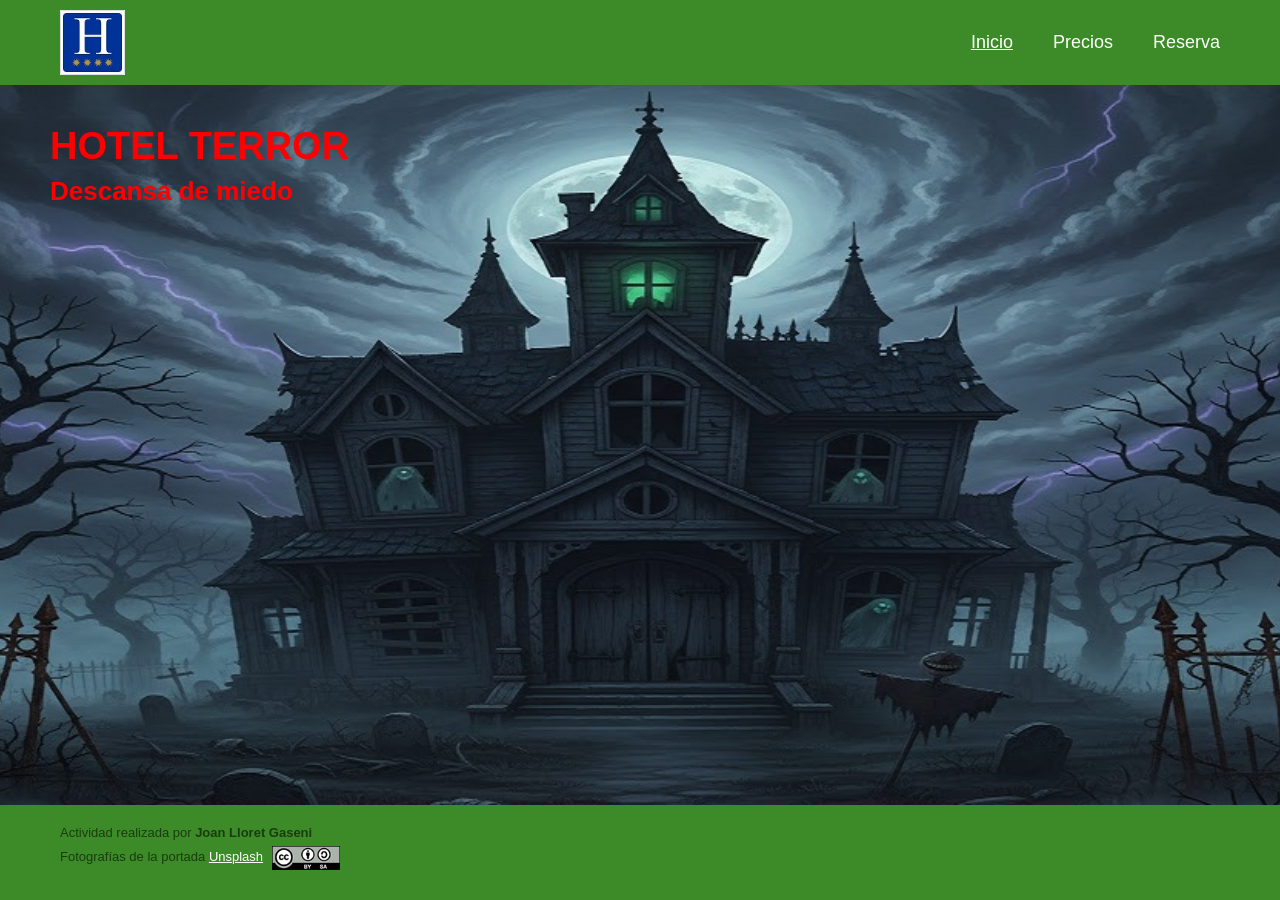
<file: Activitat4. Material/index.html>
<!DOCTYPE html>
<html lang="es">
<head>
    <meta charset="UTF-8">
    <meta name="viewport" content="width=device-width, initial-scale=1.0">
    <meta name="description" content="Página de inicio del Hotel Terror">
    <meta name="author" content="Nombre del estudiante">
    <title>Hotel Terror - Inicio</title>
    <link rel="stylesheet" href="css/estilos.css">
</head>
<body>

    <header class="capcalera">
        <div class="logo-header">
            <a href="index.html">
                <img src="img/estrelles.jpg" alt="Logo Hotel Terror">
            </a>
        </div>
        <nav class="menu">
            <ul>
                <li><a href="index.html" class="actiu">Inicio</a></li>
                <li><a href="precios.html">Precios</a></li>
                <li><a href="reserva.html">Reserva</a></li>
            </ul>
        </nav>
    </header>

    <main class="index-container">
        <section class="hero-index">
            <h1 class="titol-portada">HOTEL TERROR</h1>
            <p class="subtitol-portada">Descansa de miedo</p>
        </section>
    </main>

    <footer class="peu">
        <p>Actividad realizada por <strong>Joan Lloret Gaseni</strong></p>
        <p>Fotografías de la portada <a href="https://unsplash.com/" target="_blank">Unsplash</a> 
            <a href="http://creativecommons.org/licenses/by-sa/4.0/" target="_blank">
                <img src="img/creative-commons.png" alt="Creative Commons" class="logo-cc">
            </a>
        </p>
    </footer>

</body>
</html>
</file>
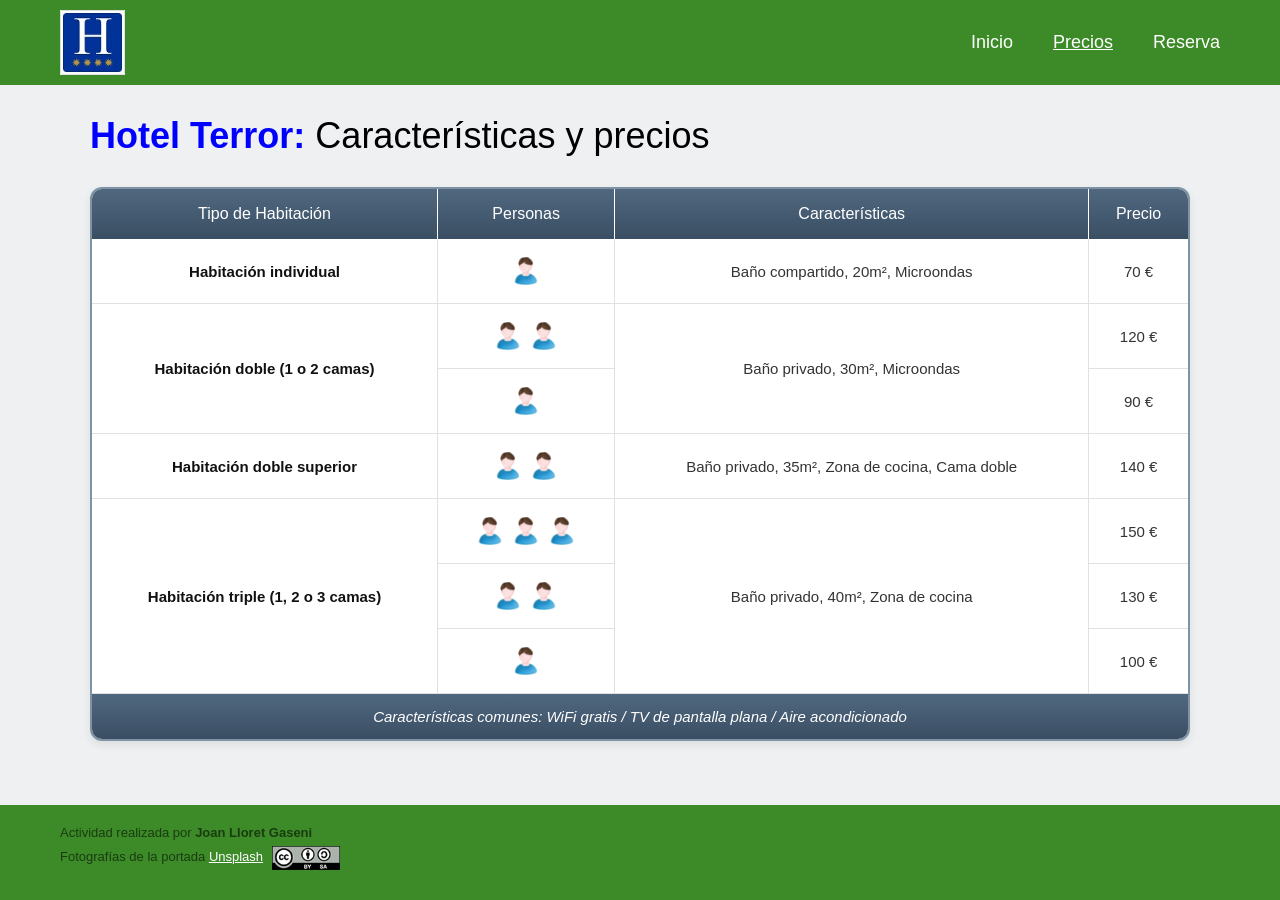
<file: Activitat4. Material/precios.html>
<!DOCTYPE html>
<html lang="es">
<head>
    <meta charset="UTF-8">
    <meta name="viewport" content="width=device-width, initial-scale=1.0">
    <title>Hotel Terror - Precios</title>
    <link rel="stylesheet" href="css/estilos.css">
</head>
<body>

    <!-- Header verd -->
    <header class="capcalera">
        <div class="logo-header">
            <a href="index.html">
                <img src="img/estrelles.jpg" alt="Logo Hotel Terror">
            </a>
        </div>
        <nav class="menu">
            <ul>
                <li><a href="index.html">Inicio</a></li>
                <li><a href="precios.html" class="actiu">Precios</a></li>
                <li><a href="reserva.html">Reserva</a></li>
            </ul>
        </nav>
    </header>

    <!-- Zona central amb fondo gris clar -->
    <main class="zona-central">
        <div class="contenedor-precios">
            <h1 class="titol-seccio"><span class="blau">Hotel Terror:</span> Características y precios</h1>

            <div class="contenidor-taula">
                <table class="taula-preus">
                    <thead>
                        <tr>
                            <th>Tipo de Habitación</th>
                            <th>Personas</th>
                            <th>Características</th>
                            <th>Precio</th>
                        </tr>
                    </thead>
                    <tbody>
                        <tr>
                            <td class="nom-hab">Habitación individual</td>
                            <td><img src="img/individual.png" alt="1 persona" class="icona-persona"></td>
                            <td>Baño compartido, 20m², Microondas</td>
                            <td>70 €</td>
                        </tr>
                        <tr>
                            <td rowspan="2" class="nom-hab">Habitación doble (1 o 2 camas)</td>
                            <td>
                                <img src="img/individual.png" alt="persona" class="icona-persona">
                                <img src="img/individual.png" alt="persona" class="icona-persona">
                            </td>
                            <td rowspan="2">Baño privado, 30m², Microondas</td>
                            <td>120 €</td>
                        </tr>
                        <tr>
                            <td><img src="img/individual.png" alt="persona" class="icona-persona"></td>
                            <td>90 €</td>
                        </tr>
                        <tr>
                            <td class="nom-hab">Habitación doble superior</td>
                            <td>
                                <img src="img/individual.png" alt="persona" class="icona-persona">
                                <img src="img/individual.png" alt="persona" class="icona-persona">
                            </td>
                            <td>Baño privado, 35m², Zona de cocina, Cama doble</td>
                            <td>140 €</td>
                        </tr>
                        <tr>
                            <td rowspan="3" class="nom-hab">Habitación triple (1, 2 o 3 camas)</td>
                            <td>
                                <img src="img/individual.png" alt="persona" class="icona-persona">
                                <img src="img/individual.png" alt="persona" class="icona-persona">
                                <img src="img/individual.png" alt="persona" class="icona-persona">
                            </td>
                            <td rowspan="3">Baño privado, 40m², Zona de cocina</td>
                            <td>150 €</td>
                        </tr>
                        <tr>
                            <td>
                                <img src="img/individual.png" alt="persona" class="icona-persona">
                                <img src="img/individual.png" alt="persona" class="icona-persona">
                            </td>
                            <td>130 €</td>
                        </tr>
                        <tr>
                            <td><img src="img/individual.png" alt="persona" class="icona-persona"></td>
                            <td>100 €</td>
                        </tr>
                    </tbody>
                </table>
                <div class="caracteristiques-comuns">
                    Características comunes: WiFi gratis / TV de pantalla plana / Aire acondicionado
                </div>
            </div>
        </div>
    </main>

    <!-- Footer verd -->
    <footer class="peu">
        <p>Actividad realizada por <strong>Joan Lloret Gaseni</strong></p>
        <p>Fotografías de la portada <a href="https://unsplash.com/" target="_blank">Unsplash</a> 
            <a href="http://creativecommons.org/licenses/by-sa/4.0/" target="_blank">
                <img src="img/creative-commons.png" alt="Creative Commons" class="logo-cc">
            </a>
        </p>
    </footer>

</body>
</html>
</file>
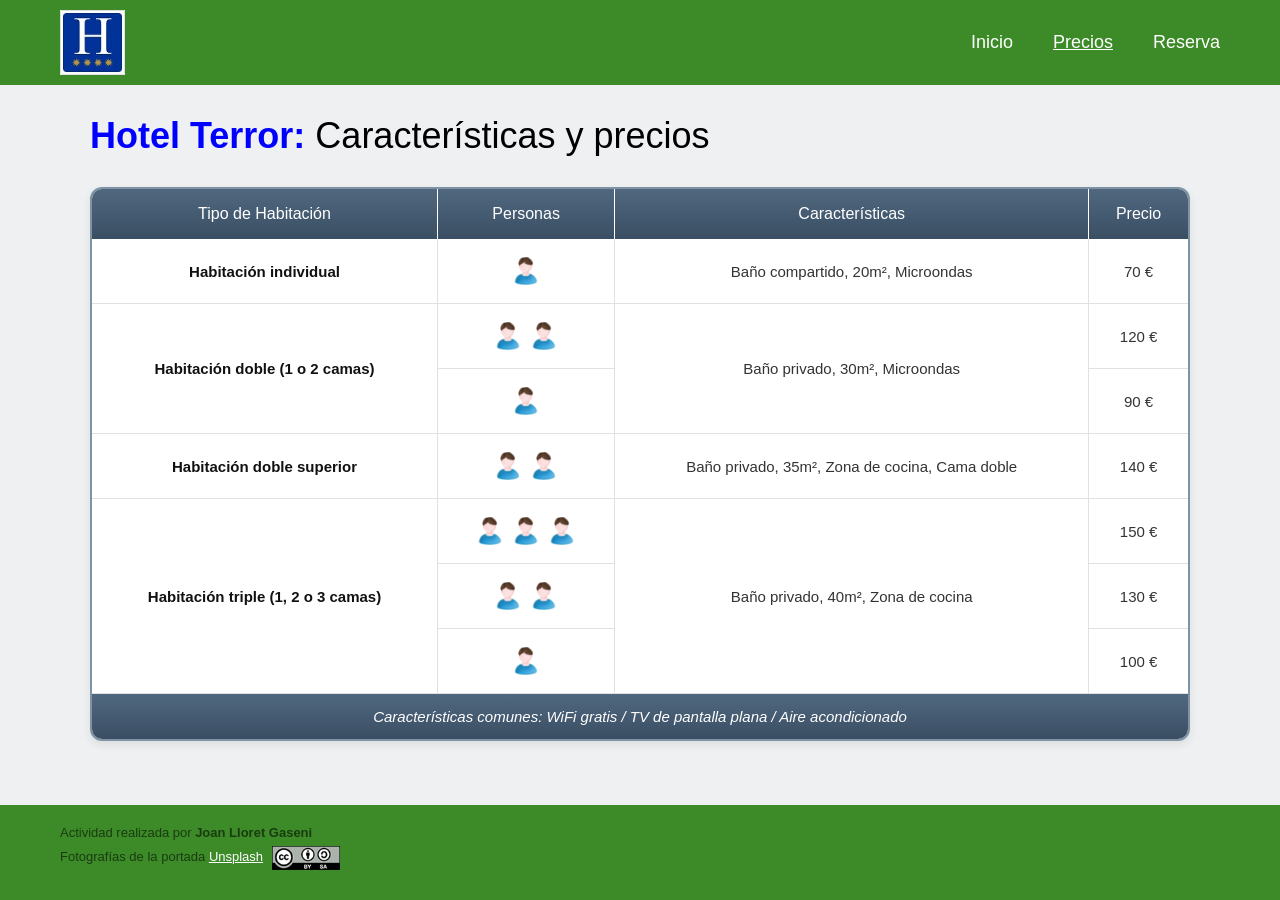
<file: Activitat4. Material/preus.html>
<!DOCTYPE html>
<html lang="es">
<head>
    <meta charset="UTF-8">
    <meta name="viewport" content="width=device-width, initial-scale=1.0">
    <title>Hotel Terror - Precios</title>
    <link rel="stylesheet" href="css/estilos.css">
</head>
<body>

    <!-- Header verd -->
    <header class="capcalera">
        <div class="logo-header">
            <a href="index.html">
                <img src="img/estrelles.jpg" alt="Logo Hotel Terror">
            </a>
        </div>
        <nav class="menu">
            <ul>
                <li><a href="index.html">Inicio</a></li>
                <li><a href="preus.html" class="actiu">Precios</a></li>
                <li><a href="reserva.html">Reserva</a></li>
            </ul>
        </nav>
    </header>

    <!-- Zona central amb fondo gris clar -->
    <main class="zona-central">
        <div class="contenedor-precios">
            <h1 class="titol-seccio"><span class="blau">Hotel Terror:</span> Características y precios</h1>

            <div class="contenidor-taula">
                <table class="taula-preus">
                    <thead>
                        <tr>
                            <th>Tipo de Habitación</th>
                            <th>Personas</th>
                            <th>Características</th>
                            <th>Precio</th>
                        </tr>
                    </thead>
                    <tbody>
                        <tr>
                            <td class="nom-hab">Habitación individual</td>
                            <td><img src="img/individual.png" alt="1 persona" class="icona-persona"></td>
                            <td>Baño compartido, 20m², Microondas</td>
                            <td>70 €</td>
                        </tr>
                        <tr>
                            <td rowspan="2" class="nom-hab">Habitación doble (1 o 2 camas)</td>
                            <td>
                                <img src="img/individual.png" alt="persona" class="icona-persona">
                                <img src="img/individual.png" alt="persona" class="icona-persona">
                            </td>
                            <td rowspan="2">Baño privado, 30m², Microondas</td>
                            <td>120 €</td>
                        </tr>
                        <tr>
                            <td><img src="img/individual.png" alt="persona" class="icona-persona"></td>
                            <td>90 €</td>
                        </tr>
                        <tr>
                            <td class="nom-hab">Habitación doble superior</td>
                            <td>
                                <img src="img/individual.png" alt="persona" class="icona-persona">
                                <img src="img/individual.png" alt="persona" class="icona-persona">
                            </td>
                            <td>Baño privado, 35m², Zona de cocina, Cama doble</td>
                            <td>140 €</td>
                        </tr>
                        <tr>
                            <td rowspan="3" class="nom-hab">Habitación triple (1, 2 o 3 camas)</td>
                            <td>
                                <img src="img/individual.png" alt="persona" class="icona-persona">
                                <img src="img/individual.png" alt="persona" class="icona-persona">
                                <img src="img/individual.png" alt="persona" class="icona-persona">
                            </td>
                            <td rowspan="3">Baño privado, 40m², Zona de cocina</td>
                            <td>150 €</td>
                        </tr>
                        <tr>
                            <td>
                                <img src="img/individual.png" alt="persona" class="icona-persona">
                                <img src="img/individual.png" alt="persona" class="icona-persona">
                            </td>
                            <td>130 €</td>
                        </tr>
                        <tr>
                            <td><img src="img/individual.png" alt="persona" class="icona-persona"></td>
                            <td>100 €</td>
                        </tr>
                    </tbody>
                </table>
                <div class="caracteristiques-comuns">
                    Características comunes: WiFi gratis / TV de pantalla plana / Aire acondicionado
                </div>
            </div>
        </div>
    </main>

    <!-- Footer verd -->
    <footer class="peu">
        <p>Actividad realizada por <strong>Joan Lloret Gaseni</strong></p>
        <p>Fotografías de la portada <a href="https://unsplash.com/" target="_blank">Unsplash</a> 
            <a href="http://creativecommons.org/licenses/by-sa/4.0/" target="_blank">
                <img src="img/creative-commons.png" alt="Creative Commons" class="logo-cc">
            </a>
        </p>
    </footer>

</body>
</html>
</file>
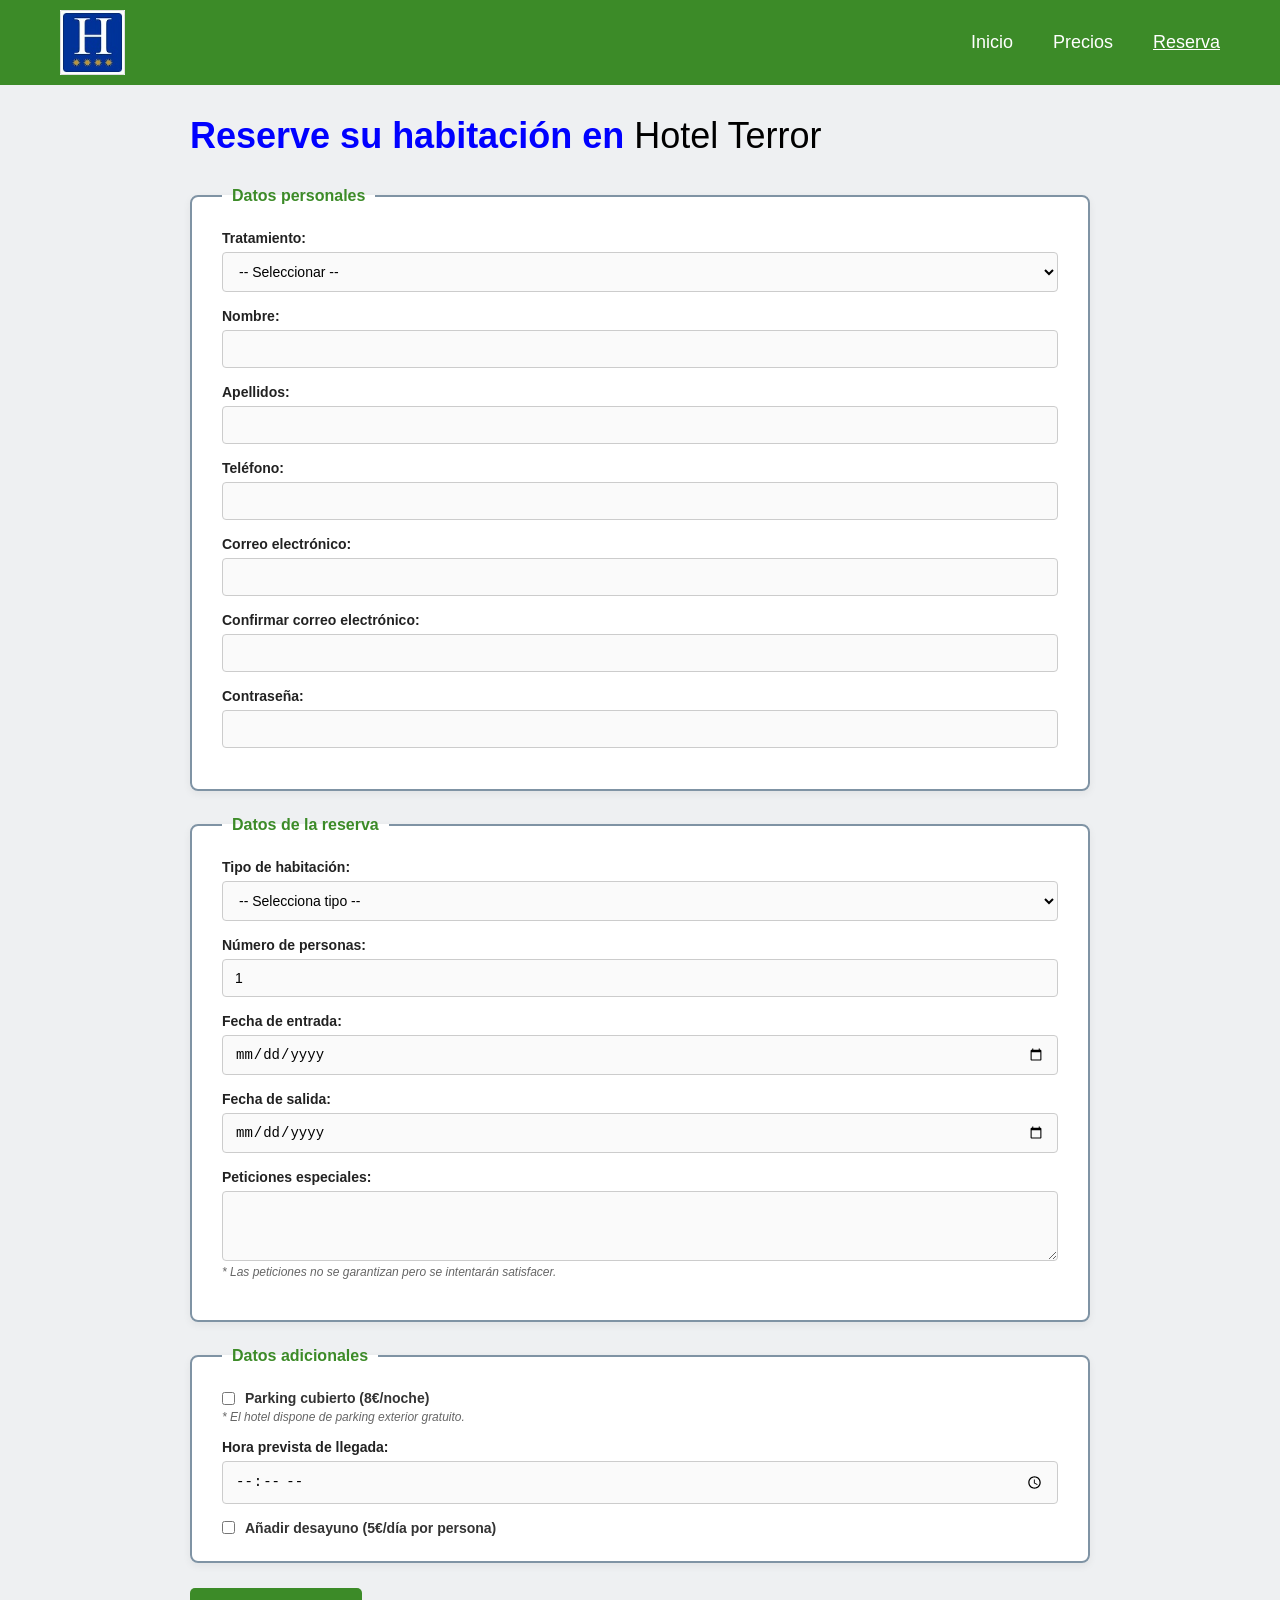
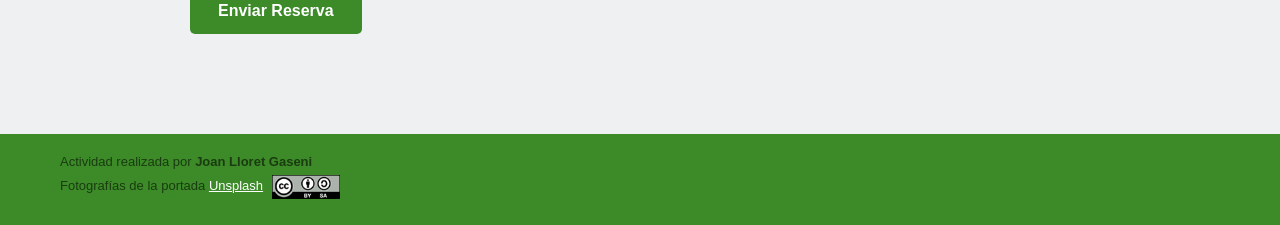
<file: Activitat4. Material/reserva.html>
<!DOCTYPE html>
<html lang="es">
<head>
    <meta charset="UTF-8">
    <meta name="viewport" content="width=device-width, initial-scale=1.0">
    <title>Hotel Terror - Reserva</title>
    <link rel="stylesheet" href="css/estilos.css">
</head>
<body>

    <!-- Capçalera verda -->
    <header class="capcalera">
        <div class="logo-header">
            <a href="index.html">
                <img src="img/estrelles.jpg" alt="Logo Hotel Terror">
            </a>
        </div>
        <nav class="menu">
            <ul>
                <li><a href="index.html">Inicio</a></li>
                <li><a href="precios.html">Precios</a></li>
                <li><a href="reserva.html" class="actiu">Reserva</a></li>
            </ul>
        </nav>
    </header>

    <!-- Zona central amb fons gris -->
    <main class="zona-central">
        <div class="contenedor-reserva">
            <h1 class="titol-seccio"><span class="blau">Reserve su habitación en</span> Hotel Terror</h1>

            <form action="#" method="post" class="formulari-reserva">
                
                <!-- Dades personals -->
                <fieldset>
                    <legend>Datos personales</legend>
                    
                    <div class="camp-form">
                        <label for="tratamiento">Tratamiento:</label>
                        <select id="tratamiento" name="tratamiento" required>
                            <option value="">-- Seleccionar --</option>
                            <option value="Sr">Sr</option>
                            <option value="Sra">Sra</option>
                            <option value="Srta">Srta</option>
                        </select>
                    </div>

                    <div class="camp-form">
                        <label for="nombre">Nombre:</label>
                        <input type="text" id="nombre" name="nombre" required>
                    </div>

                    <div class="camp-form">
                        <label for="apellidos">Apellidos:</label>
                        <input type="text" id="apellidos" name="apellidos" required>
                    </div>

                    <div class="camp-form">
                        <label for="telefono">Teléfono:</label>
                        <input type="tel" id="telefono" name="telefono" required>
                    </div>

                    <div class="camp-form">
                        <label for="email">Correo electrónico:</label>
                        <input type="email" id="email" name="email" required>
                    </div>

                    <div class="camp-form">
                        <label for="email_conf">Confirmar correo electrónico:</label>
                        <input type="email" id="email_conf" name="email_conf" required>
                    </div>

                    <div class="camp-form">
                        <label for="password">Contraseña:</label>
                        <input type="password" id="password" name="password" required>
                    </div>
                </fieldset>

                <!-- Dades reserva -->
                <fieldset>
                    <legend>Datos de la reserva</legend>

                    <div class="camp-form">
                        <label for="tipo_habitacion">Tipo de habitación:</label>
                        <select id="tipo_habitacion" name="tipo_habitacion" required>
                            <option value="">-- Selecciona tipo --</option>
                            <option value="individual">Habitación individual</option>
                            <option value="doble">Habitación doble</option>
                            <option value="doble_superior">Habitación doble superior</option>
                            <option value="triple">Habitación triple</option>
                        </select>
                    </div>

                    <div class="camp-form">
                        <label for="personas">Número de personas:</label>
                        <input type="number" id="personas" name="personas" min="1" max="10" value="1" required>
                    </div>

                    <div class="camp-form">
                        <label for="fecha_entrada">Fecha de entrada:</label>
                        <input type="date" id="fecha_entrada" name="fecha_entrada" required>
                    </div>

                    <div class="camp-form">
                        <label for="fecha_salida">Fecha de salida:</label>
                        <input type="date" id="fecha_salida" name="fecha_salida" required>
                    </div>

                    <div class="camp-form">
                        <label for="peticiones">Peticiones especiales:</label>
                        <textarea id="peticiones" name="peticiones" rows="3"></textarea>
                        <small class="nota">* Las peticiones no se garantizan pero se intentarán satisfacer.</small>
                    </div>
                </fieldset>

                <!-- Dades adicionals -->
                <fieldset>
                    <legend>Datos adicionales</legend>

                    <div class="camp-inline">
                        <input type="checkbox" id="parking" name="parking" value="si">
                        <label for="parking">Parking cubierto (8€/noche)</label>
                    </div>
                    <small class="nota">* El hotel dispone de parking exterior gratuito.</small>

                    <div class="camp-form" style="margin-top: 15px;">
                        <label for="hora_llegada">Hora prevista de llegada:</label>
                        <input type="time" id="hora_llegada" name="hora_llegada">
                    </div>

                    <div class="camp-inline" style="margin-top: 15px;">
                        <input type="checkbox" id="desayuno" name="desayuno" value="si">
                        <label for="desayuno">Añadir desayuno (5€/día por persona)</label>
                    </div>
                </fieldset>

                <button type="submit" class="boto-enviar">Enviar Reserva</button>

            </form>
        </div>
    </main>

    <!-- Peu de pàgina -->
    <footer class="peu">
        <p>Actividad realizada por <strong>Joan Lloret Gaseni</strong></p>
        <p>Fotografías de la portada <a href="https://unsplash.com/" target="_blank">Unsplash</a> 
            <a href="http://creativecommons.org/licenses/by-sa/4.0/" target="_blank">
                <img src="img/creative-commons.png" alt="Creative Commons" class="logo-cc">
            </a>
        </p>
    </footer>

</body>
</html>
</file>
<file: Activitat4. Material/css/estilos.css>
* {
    box-sizing: border-box;
    margin: 0;
    padding: 0;
}

body {
    font-family: Arial, Helvetica, sans-serif;
    font-size: 14px;
    color: #333333;
    background-color: #3c8b28;
}

header.capcalera {
    background-color: #3c8b28;
    padding: 10px 60px;
    display: flex;
    justify-content: space-between;
    align-items: center;
}

.logo-header img {
    height: 65px;
    display: block;
}

nav.menu ul {
    list-style: none;
    display: flex;
    gap: 40px;
}

nav.menu a {
    color: #ffffff;
    text-decoration: none;
    font-size: 18px;
}

nav.menu a:hover,
nav.menu a.actiu {
    text-decoration: underline;
}

main.index-container {
    width: 100%;
    margin: 0;
    padding: 0;
}

.hero-index {
    background-image: url('../img/casa_encantada.jpg');
    background-size: cover;
    background-position: center;
    width: 100%;
    height: calc(100vh - 180px);
    min-height: 520px;
    padding: 40px 50px;
    display: flex;
    flex-direction: column;
    justify-content: flex-start;
    align-items: flex-start;
}

.titol-portada {
    color: #ff0000;
    font-size: 38px;
    font-weight: bold;
    margin-bottom: 8px;
}

.subtitol-portada {
    color: #ff0000;
    font-size: 26px;
    font-weight: bold;
}

main.zona-central {
    background-color: #eef0f2;
    width: 100%;
    padding: 30px 40px 60px 40px;
    min-height: calc(100vh - 180px);
    display: flex;
    justify-content: center;
}

h1.titol-seccio {
    font-size: 36px;
    font-weight: normal;
    margin-bottom: 30px;
    color: #000000;
}

h1.titol-seccio .blau {
    color: #0000ff;
    font-weight: bold;
}

.contenedor-precios {
    width: 100%;
    max-width: 1100px;
    margin: 0 auto;
}

.contenidor-taula {
    border: 2px solid #7f93a4;
    border-radius: 12px;
    overflow: hidden;
    background-color: #ffffff;
    box-shadow: 0 4px 10px rgba(0,0,0,0.08);
}

table.taula-preus {
    width: 100%;
    border-collapse: collapse;
}

table.taula-preus th {
    background: linear-gradient(to bottom, #50687f, #3a4e63);
    color: #ffffff;
    padding: 16px 15px;
    font-size: 16px;
    font-weight: normal;
    border-right: 1px solid #ffffff;
}

table.taula-preus th:last-child {
    border-right: none;
}

table.taula-preus td {
    padding: 18px 15px;
    text-align: center;
    border-bottom: 1px solid #e1e1e1;
    border-right: 1px solid #e1e1e1;
    vertical-align: middle;
    font-size: 15px;
    color: #333333;
}

table.taula-preus td:last-child {
    border-right: none;
}

table.taula-preus td.nom-hab {
    font-weight: bold;
    color: #111111;
}

table.taula-preus img.icona-persona {
    height: 28px;
    display: inline-block;
    vertical-align: middle;
    margin: 0 2px;
}

.caracteristiques-comuns {
    background: linear-gradient(to bottom, #50687f, #3a4e63);
    color: #ffffff;
    text-align: center;
    padding: 14px;
    font-style: italic;
    font-size: 15px;
}

.contenedor-reserva {
    width: 100%;
    max-width: 900px;
    margin: 0 auto;
    padding-bottom: 20px;
}

form.formulari-reserva fieldset {
    border: 2px solid #7f93a4;
    background-color: #ffffff;
    padding: 25px 30px;
    margin-bottom: 25px;
    border-radius: 8px;
    box-shadow: 0 3px 8px rgba(0,0,0,0.06);
}

form.formulari-reserva legend {
    font-weight: bold;
    color: #3c8b28;
    padding: 0 10px;
    font-size: 16px;
}

.camp-form {
    margin-bottom: 16px;
    display: flex;
    flex-direction: column;
}

.camp-form label {
    margin-bottom: 6px;
    font-weight: bold;
    color: #222222;
}

.camp-form input,
.camp-form select,
.camp-form textarea {
    padding: 10px 12px;
    border: 1px solid #cccccc;
    border-radius: 4px;
    font-size: 14px;
    background-color: #fafafa;
}

.camp-form input:focus,
.camp-form select:focus,
.camp-form textarea:focus {
    outline: none;
    border-color: #3c8b28;
    background-color: #ffffff;
}

.camp-inline {
    display: flex;
    align-items: center;
    gap: 10px;
}

.camp-inline label {
    font-weight: bold;
    cursor: pointer;
}

small.nota {
    color: #666666;
    font-style: italic;
    font-size: 12px;
    display: block;
    margin-top: 4px;
}

.boto-enviar {
    background-color: #3c8b28;
    color: #ffffff;
    padding: 14px 28px;
    border: none;
    font-size: 16px;
    font-weight: bold;
    cursor: pointer;
    border-radius: 5px;
    transition: background-color 0.2s ease;
    display: block;
    margin: 10px 0 20px 0;
}

.boto-enviar:hover {
    background-color: #2e691d;
}

footer.peu {
    background-color: #3c8b28;
    color: #1a3c10;
    padding: 20px 60px;
    font-size: 13px;
}

footer.peu p {
    margin-bottom: 6px;
}

footer.peu a {
    color: #ffffff;
}

footer.peu img.logo-cc {
    height: 24px;
    vertical-align: middle;
    margin-left: 5px;
}
</file>
